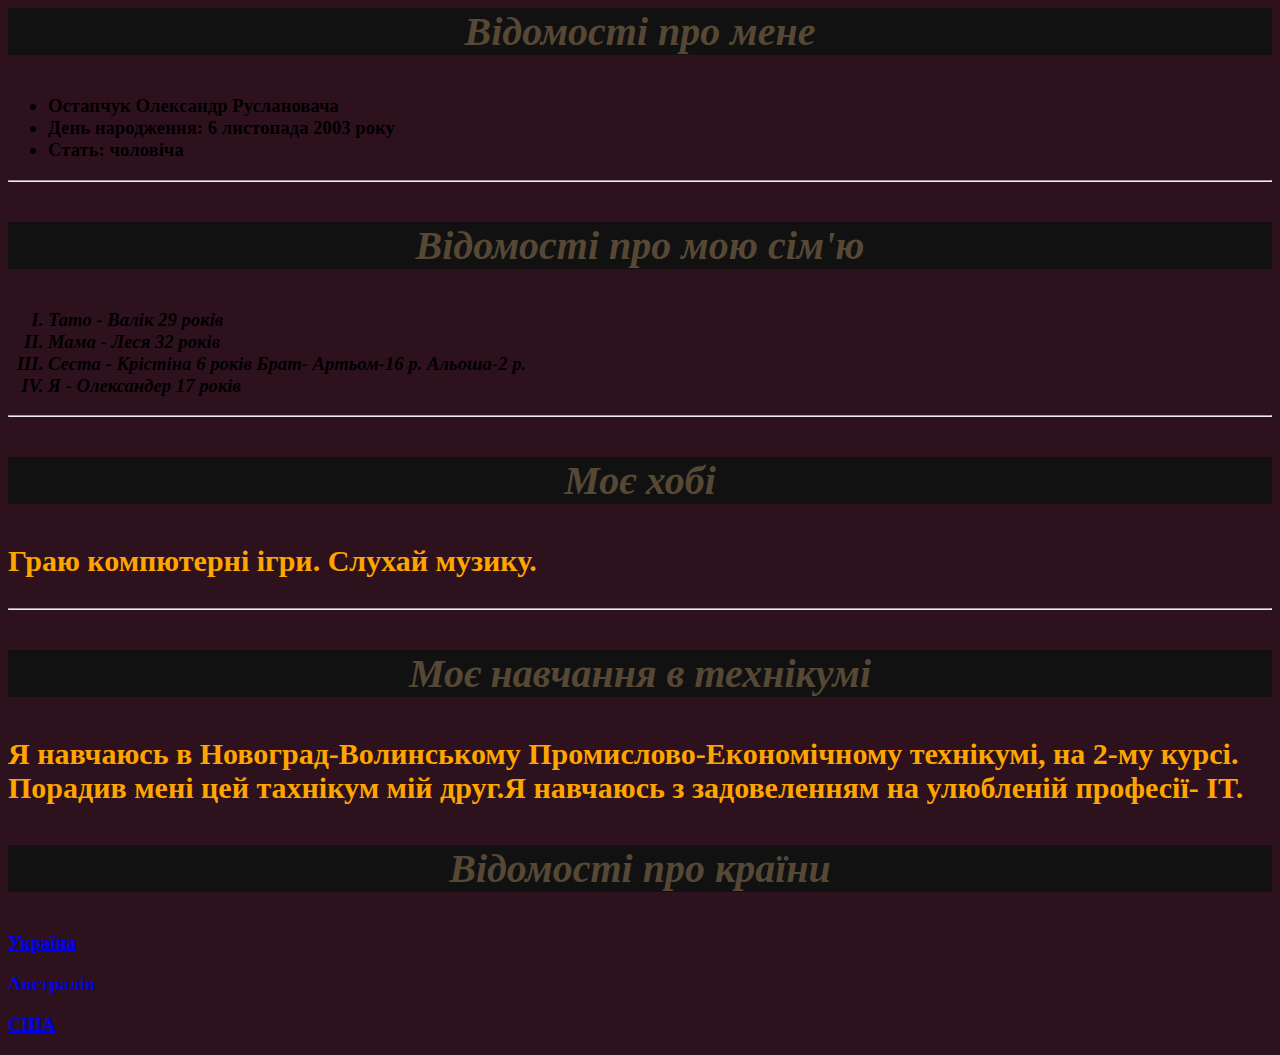
<file: index.html>
<html>
 <head>
  <title> Сторінка Остапчук Олександр Руслановача </title>
  <link rel="stylesheet" href="style.css">
 </head>
 <body>
 		<h1> <p class="title" align=CENTER> Відомості про мене </p align=CENTER> </h1>
 			<h3> <ul> <p class="text"> <li>Остапчук Олександр Руслановача </li>
 				<li> День народження: 6 листопада 2003 року </li>
 				<li> Стать: чоловіча </li> </p> </ul> </h3>
 				<hr>
 				<h1> <p class="title" align=CENTER> Відомості про мою сім'ю </p align=CENTER> </h1>
 					<h3>  <i> <ol start="I" type="I"> <p class="text"> <li> Тато - Валік  29 років </li> <li> Мама - Леся 32 років </li> <li> Сеста - Крістіна 6 років Брат- Артьом-16 р. Альоша-2 р. </li>  <li> Я - Олександер 17 років </li> </p> </ol> </i> </h3>
     <hr>
            <h1> <p class="title" align=CENTER> Моє хобі </p align=CENTER> </h1>
            	<h3> <p class="text"> Граю компютерні ігри. Слухай музику. </p> </h3>
            	<hr>
            	<h1> <p class="title" align=CENTER> Моє навчання в технікумі </p align=CENTER> </h1>
            	<h3> <p class="text"> Я навчаюсь в Новоград-Волинському Промислово-Економічному технікумі, на 2-му курсі. Порадив мені цей тахнікум мій друг.Я навчаюсь з задовеленням на улюбленій професії- IT. </p> </h3>	
       
        <h2> <p class="title" align=CENTER> Відомості про країни </p align=CENTER> </h2>
    <a href="filel1.html"> <h3> <b> Україна </b> </h3> </a>
    <a href="filel2.html"> <h3> <b> Австралія </b> </h3> </a>
    <a href="filel3.html"> <h3> <b> США </b> </h3> </a>
 </body>
</html>
</file>
<file: style.css>
body{
	background: #2d121e;

}
.title {
font-style: italic;
font-size: 40px;
color: #564835;
background: #111111;
}

.text {
font-size: 30px;
color: orange;
}
</file>
